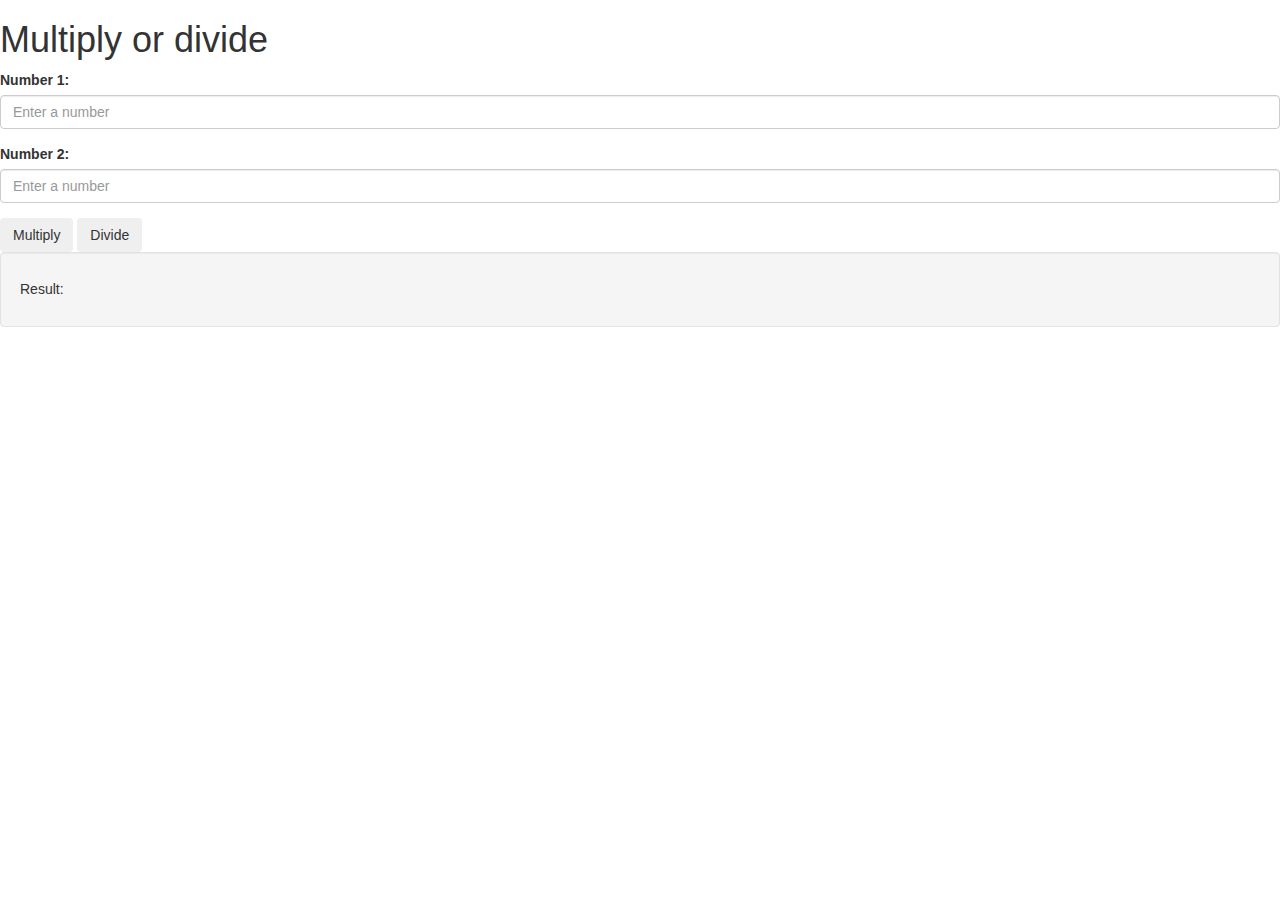
<file: labboot.html>
<!DOCTYPE HTML>
<html>
<head>
	<title> Lab 2 </title>
	<link rel="stylesheet" type="text/css" href="https://maxcdn.bootstrapcdn.com/bootstrap/3.3.5/css/bootstrap.min.css">
	<script type="text/javascript" src="js/validations.js"></script>	
	<script type="text/javascript" src="js/script.js"></script>
</head>
<body>
	<div id="container">
		<h1> Multiply or divide</h1>
		<div id="errors" class="alert hidden">
			<span id="error" class="alert alert-danger">Error</span>
		</div>
		<div id="num1" class="form-group">
			<label for="number">Number 1:</label>
			<input type="text" id="number1" class="form-control" placeholder="Enter a number"/>
		</div>
		<div id="num2" class="form-group">
			<label for="number">Number 2:</label>
			<input type="text" id="number2" class="form-control" placeholder="Enter a number"/>
		</div>

	<div id="controls">
		<input type="button" id="multiply" class="btn btnm-default" value="Multiply"/>
		<input type="button" id="divide" class="btn btnm-default" value="Divide"/>
	</div>
	
	<div id="results" class="well">
	<h5>Result:</h5>
	<span id="result"></span>
	</div>
	</div>
</body>
</html>
</file>
